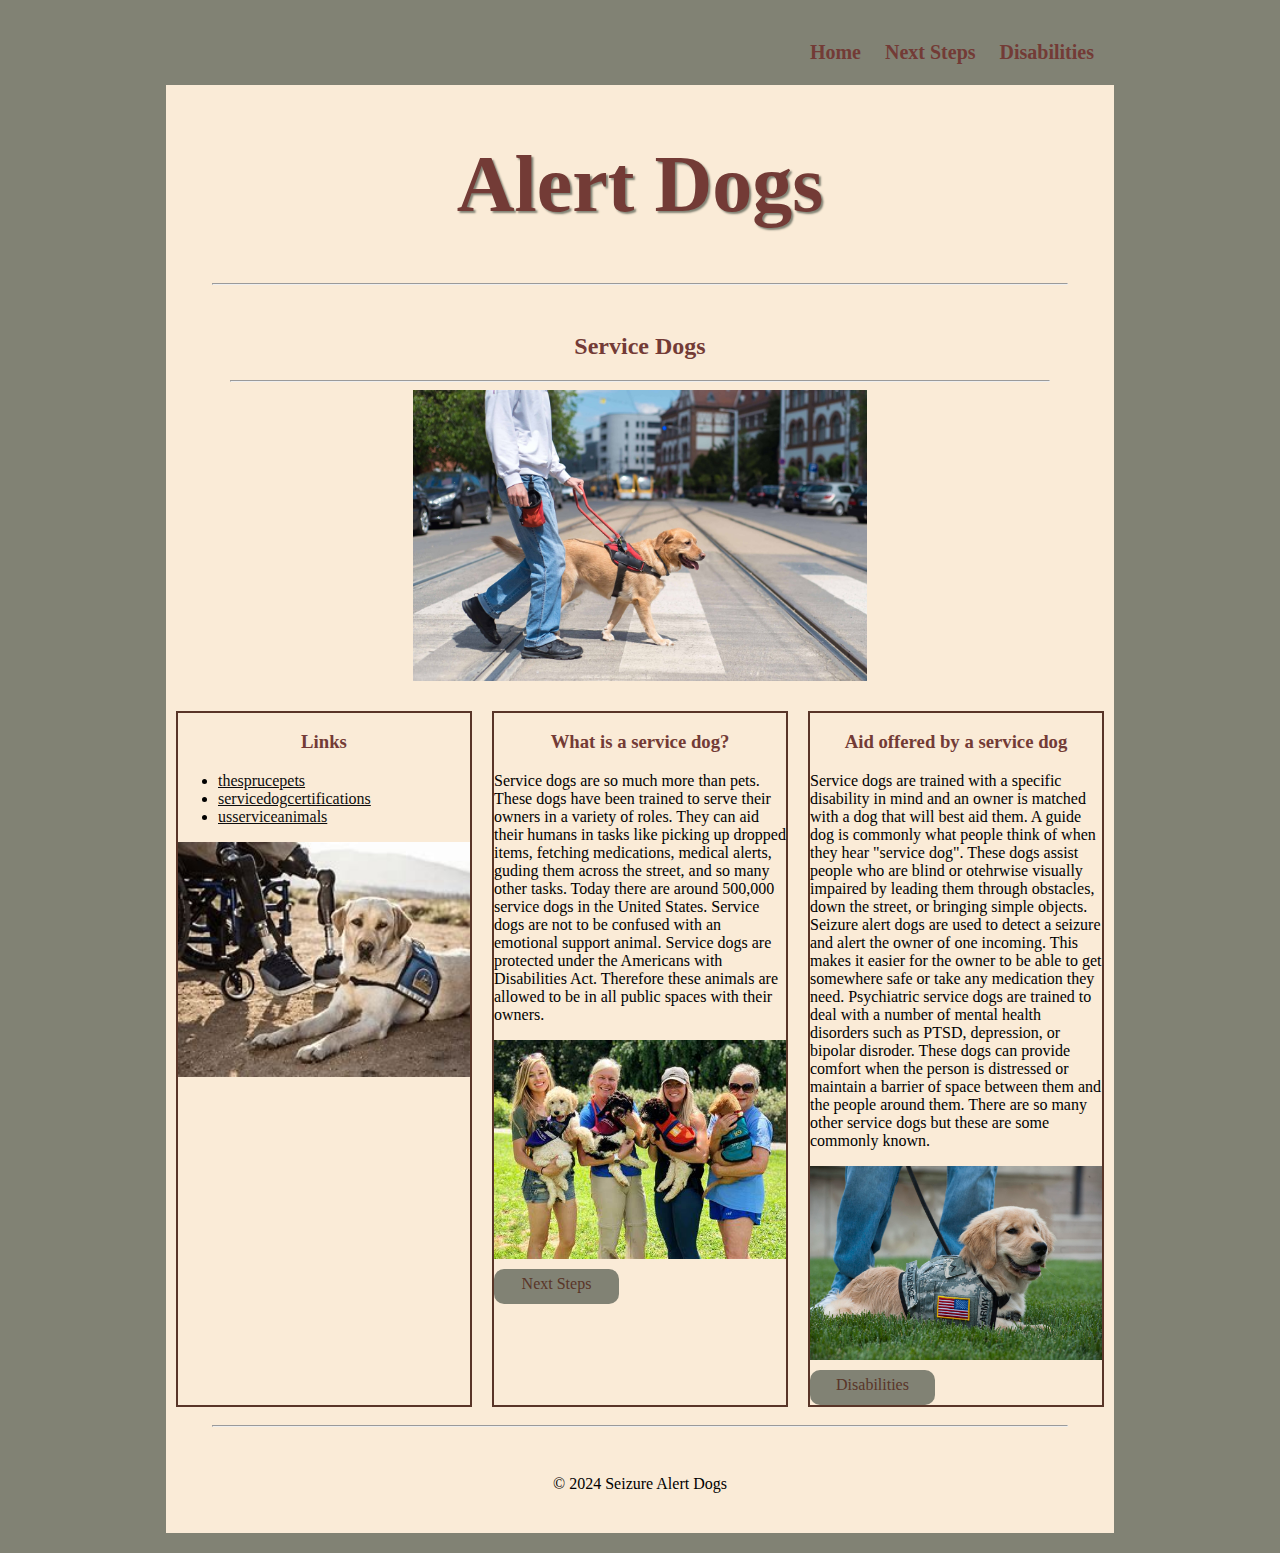
<file: adv_css/index.html>
<!DOCTYPE html>
<html lang="en">

<head>
    <meta charset="UTF-8">
    <meta name="viewport" content="width=device-width, initial-scale=1.0">
    <title>Alert Dogs</title>
    <link rel="stylesheet" href="css/styles.css">
</head>

<body>
    <div id="container">
    <nav>
        <ul>
            <li><a href="index.html">Home</a></li>
            <li><a href="about.html">Next Steps</a></li>
            <li><a href="xpacs.html">Disabilities</a></li>
        </ul>
     </nav>
        <header>
            <h1>Alert Dogs</h1>
        </header>
       <hr>
        <main>
            <h2>Service Dogs</h2>
            <hr>
         
            <img src="images/AdobeStock_151207203-scaled.jpeg" alt="adobe stoke">

        </main>
        <div id="lower">
        <div class="col">
            <h3>Links</h3>
          <ul>
                <li><a href="https://www.thesprucepets.com/types-of-service-dogs-4587180" target="_blank">thesprucepets</a></li>
                <li><a href="https://www.servicedogcertifications.org/what-is-a-seizure-alert-dog/" target="_blank">servicedogcertifications</a></li>
                <li><a href="https://usserviceanimals.org/blog/where-to-get-a-service-dog/" target="_blank">usserviceanimals</a></li>
            </ul>
            <img src="images/OIP.jpg" alt="servicedog">
        </div>
        <div class="col">
            
            <h3>What is a service dog?</h3>
            <p>Service dogs are so much more than pets. These dogs have been trained to serve their owners in a variety of roles. They can aid their humans in tasks like picking up dropped items, fetching medications, medical alerts, guding them across the street, and so many other tasks. Today there are around 500,000 service dogs in the United States. Service dogs are not to be confused with an emotional support animal. Service dogs are protected under the Americans with Disabilities Act. Therefore these animals are allowed to be in all public spaces with their owners. </p>
            <img src="images/page3.jpg" alt="servicedog">
            <a class="button" href="about.html">Next Steps</a>
        </div>
        <div class="col">
            <h3>Aid offered by a service dog</h3>
            <p>Service dogs are trained with a specific disability in mind and an owner is matched with a dog that will best aid them. A guide dog is commonly what people think of when they hear "service dog". These dogs assist people who are blind or otehrwise visually impaired by leading them through obstacles, down the street, or bringing simple objects. Seizure alert dogs are used to detect a seizure and alert the owner of one incoming. This makes it easier for the owner to be able to get somewhere safe or take any medication they need. Psychiatric service dogs are trained to deal with a number of mental health disorders such as PTSD, depression, or bipolar disroder. These dogs can provide comfort when the person is distressed or maintain a barrier of space between them and the people around them. There are so many other service dogs but these are some commonly known.</p>
            <img src="images/R.jpg" alt="training">
            <a class="button" href="xpacs.html">Disabilities</a>
        </div>
        </div>
        <hr>
        <footer> &copy; 2024 Seizure Alert Dogs</footer>
</body>

</html>
</file>
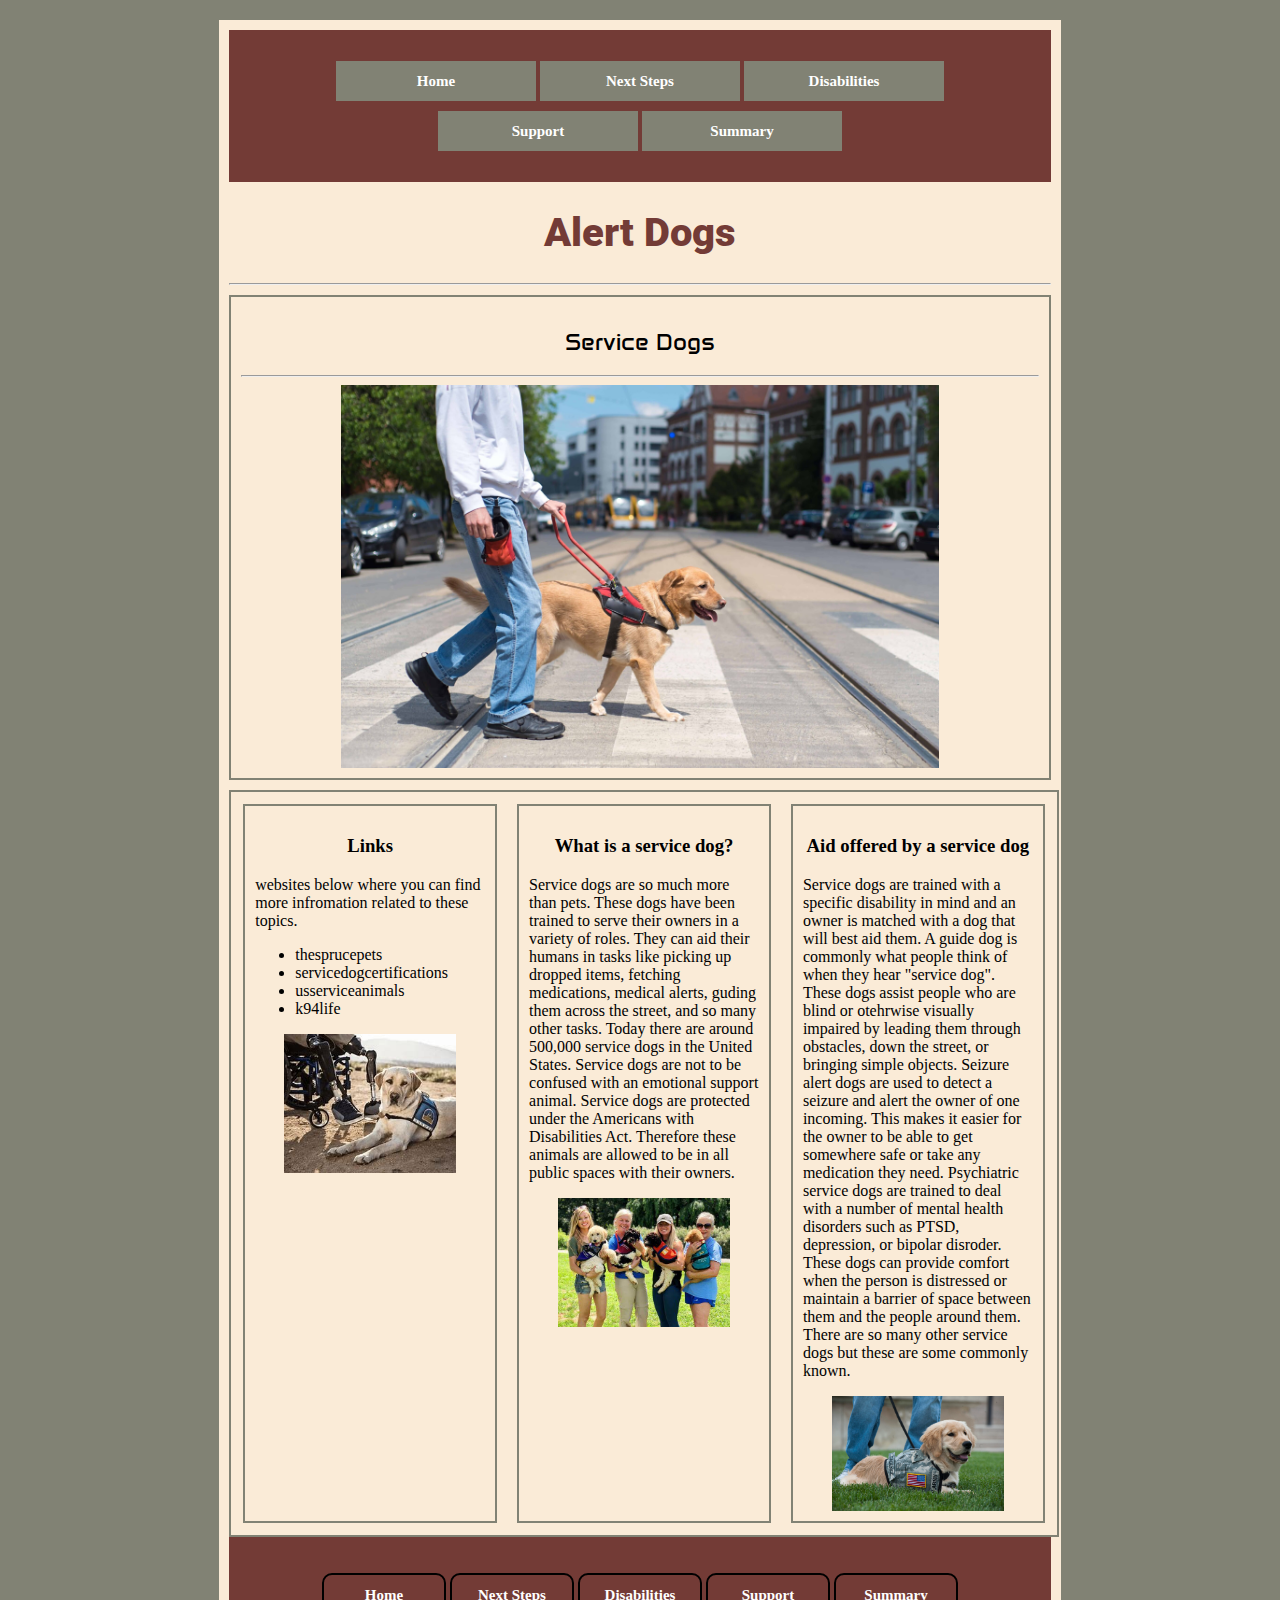
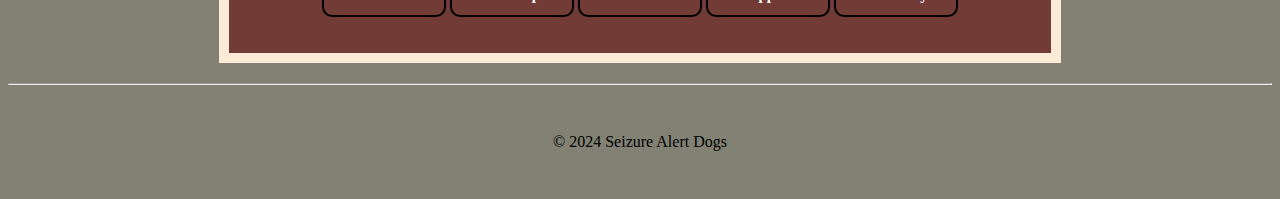
<file: Final/index.html>
<!DOCTYPE html>
<html lang="en">

<head>
    <meta charset="UTF-8">
    <meta name="viewport" content="width=device-width, initial-scale=1.0">
    <title>Alert Dogs</title>
    <link rel="preconnect" href="https://fonts.googleapis.com">
    <link rel="preconnect" href="https://fonts.gstatic.com" crossorigin>
    <link href="https://fonts.googleapis.com/css2?family=Anta&family=Roboto:ital,wght@0,100;0,300;0,400;0,500;0,700;0,900;1,100;1,300;1,400;1,500;1,700;1,900&display=swap" rel="stylesheet">
    <link rel="stylesheet" href="css/styles.css">
    <link rel="icon" type="image/png" sizes="32x32" href="images/final.png">
</head>

<body>
    <div id="container">
    <nav>
        <ul>
            <li><a href="index.html">Home</a></li>
            <li><a href="about.html">Next Steps</a></li>
            <li><a href="xpacs.html">Disabilities</a></li>
            <li><a href="sup.html">Support</a></li>
            <li><a href="sum.html">Summary</a></li>
        </ul>
     </nav>
        <header>
            <h1>Alert Dogs</h1>
        </header>
       <hr>
        <main>
            <h2>Service Dogs</h2>
            <hr>
         
            <img src="images/AdobeStock_151207203-scaled.jpeg" alt="adobe stoke">

        </main>
        <div id="lower">
        <div class="col">
            <h3>Links</h3>
            <p>websites below where you can find more infromation related to these topics.</p>
          <ul>
                <li><a href="https://www.thesprucepets.com/types-of-service-dogs-4587180" target="_blank">thesprucepets</a></li>
                <li><a href="https://www.servicedogcertifications.org/what-is-a-seizure-alert-dog/" target="_blank">servicedogcertifications</a></li>
                <li><a href="https://usserviceanimals.org/blog/where-to-get-a-service-dog/" target="_blank">usserviceanimals</a></li>
                <li><a href="https://k94life.org/about-our-dogs/" target="_blank">k94life</a></li>
            </ul>
            <img src="images/OIP.jpg" alt="servicedog">
        </div>
        <div class="col">
            
            <h3>What is a service dog?</h3>
            <p>Service dogs are so much more than pets. These dogs have been trained to serve their owners in a variety of roles. They can aid their humans in tasks like picking up dropped items, fetching medications, medical alerts, guding them across the street, and so many other tasks. Today there are around 500,000 service dogs in the United States. Service dogs are not to be confused with an emotional support animal. Service dogs are protected under the Americans with Disabilities Act. Therefore these animals are allowed to be in all public spaces with their owners. </p>
            <img src="images/page3.jpg" alt="servicedog">
            
        </div>
        <div class="col">
            <h3>Aid offered by a service dog</h3>
            <p>Service dogs are trained with a specific disability in mind and an owner is matched with a dog that will best aid them. A guide dog is commonly what people think of when they hear "service dog". These dogs assist people who are blind or otehrwise visually impaired by leading them through obstacles, down the street, or bringing simple objects. Seizure alert dogs are used to detect a seizure and alert the owner of one incoming. This makes it easier for the owner to be able to get somewhere safe or take any medication they need. Psychiatric service dogs are trained to deal with a number of mental health disorders such as PTSD, depression, or bipolar disroder. These dogs can provide comfort when the person is distressed or maintain a barrier of space between them and the people around them. There are so many other service dogs but these are some commonly known.</p>
            <img src="images/R.jpg" alt="training">
            
        </div>
        </div>
        <div>
            <nav>
                <ul>
                    <li><a class="button" href="about.html">Home</a></li>
                    <li><a class="button" href="about.html">Next Steps</a></li>
                    <li><a class="button" href="xpacs.html">Disabilities</a></li>
                    <li><a class="button" href="sup.html">Support</a></li>
                    <li><a class="button" href="sum.html">Summary</a></li>
                </ul>
            </nav>    
        </div>
        </div>
        <hr>
        <footer> &copy; 2024 Seizure Alert Dogs</footer>
</body>

</html>
</file>
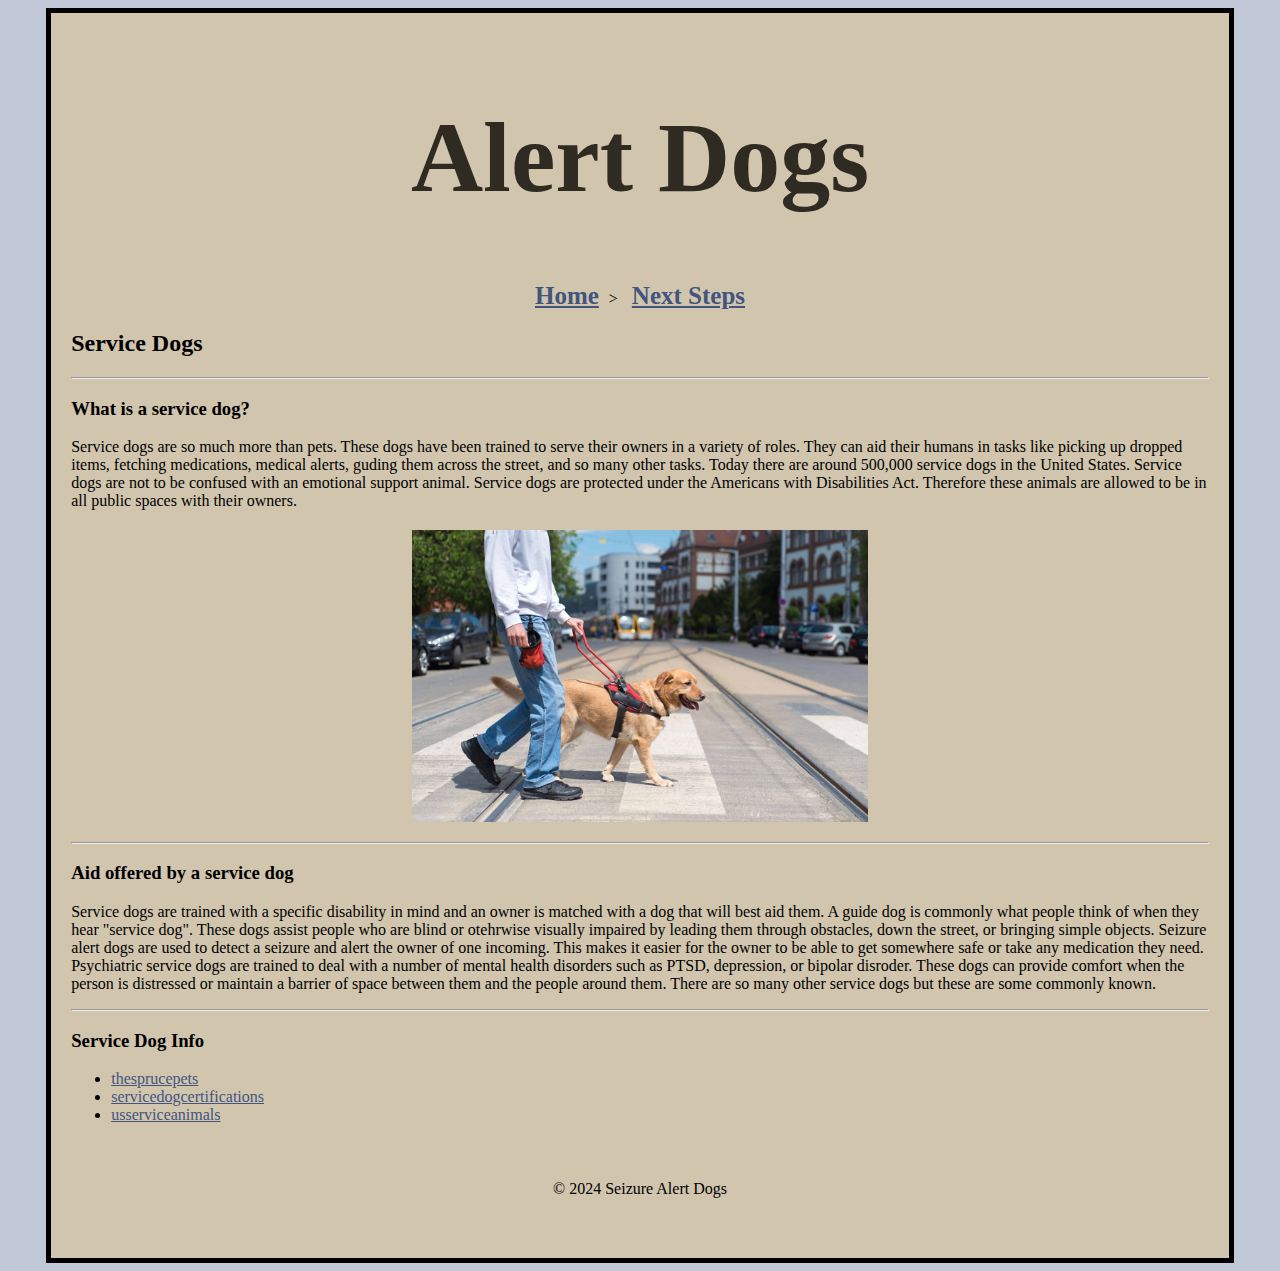
<file: html5_intro_css/index.html>
<!DOCTYPE html>
<html lang="en">

<head>
    <meta charset="UTF-8">
    <meta name="viewport" content="width=device-width, initial-scale=1.0">
    <title>Alert Dogs</title>
    <link rel="stylesheet" href="css/styles.css">
</head>

<body>
    


    <div id="container">
        <header>
            <h1>Alert Dogs</h1>
        </header>
        <nav>
            <a href="index.html">Home</a>>
            <a href="about.html">Next Steps</a>
        </nav>
        <main>
            <h2>Service Dogs</h2>
            <hr>
            <h3>What is a service dog?</h3>
            <p>Service dogs are so much more than pets. These dogs have been trained to serve their owners in a variety of roles. They can aid their humans in tasks like picking up dropped items, fetching medications, medical alerts, guding them across the street, and so many other tasks. Today there are around 500,000 service dogs in the United States. Service dogs are not to be confused with an emotional support animal. Service dogs are protected under the Americans with Disabilities Act. Therefore these animals are allowed to be in all public spaces with their owners. </p>
            <img src="images/AdobeStock_151207203-scaled.jpeg" alt="adobe stoke">
            <hr>
            <h3>Aid offered by a service dog</h3>
            <p>Service dogs are trained with a specific disability in mind and an owner is matched with a dog that will best aid them. A guide dog is commonly what people think of when they hear "service dog". These dogs assist people who are blind or otehrwise visually impaired by leading them through obstacles, down the street, or bringing simple objects. Seizure alert dogs are used to detect a seizure and alert the owner of one incoming. This makes it easier for the owner to be able to get somewhere safe or take any medication they need. Psychiatric service dogs are trained to deal with a number of mental health disorders such as PTSD, depression, or bipolar disroder. These dogs can provide comfort when the person is distressed or maintain a barrier of space between them and the people around them. There are so many other service dogs but these are some commonly known.</p>
            <hr>
            <h3>Service Dog Info</h3>
            <ul>
                <li><a href="https://www.thesprucepets.com/types-of-service-dogs-4587180" target="_blank">thesprucepets</a></li>
                <li><a href="https://www.servicedogcertifications.org/what-is-a-seizure-alert-dog/" target="_blank">servicedogcertifications</a></li>
                <li><a href="https://usserviceanimals.org/blog/where-to-get-a-service-dog/" target="_blank">usserviceanimals</a></li>
            </ul>

        </main>
        <footer> &copy; 2024 Seizure Alert Dogs</footer>
</div>
</body>
</html>
</file>
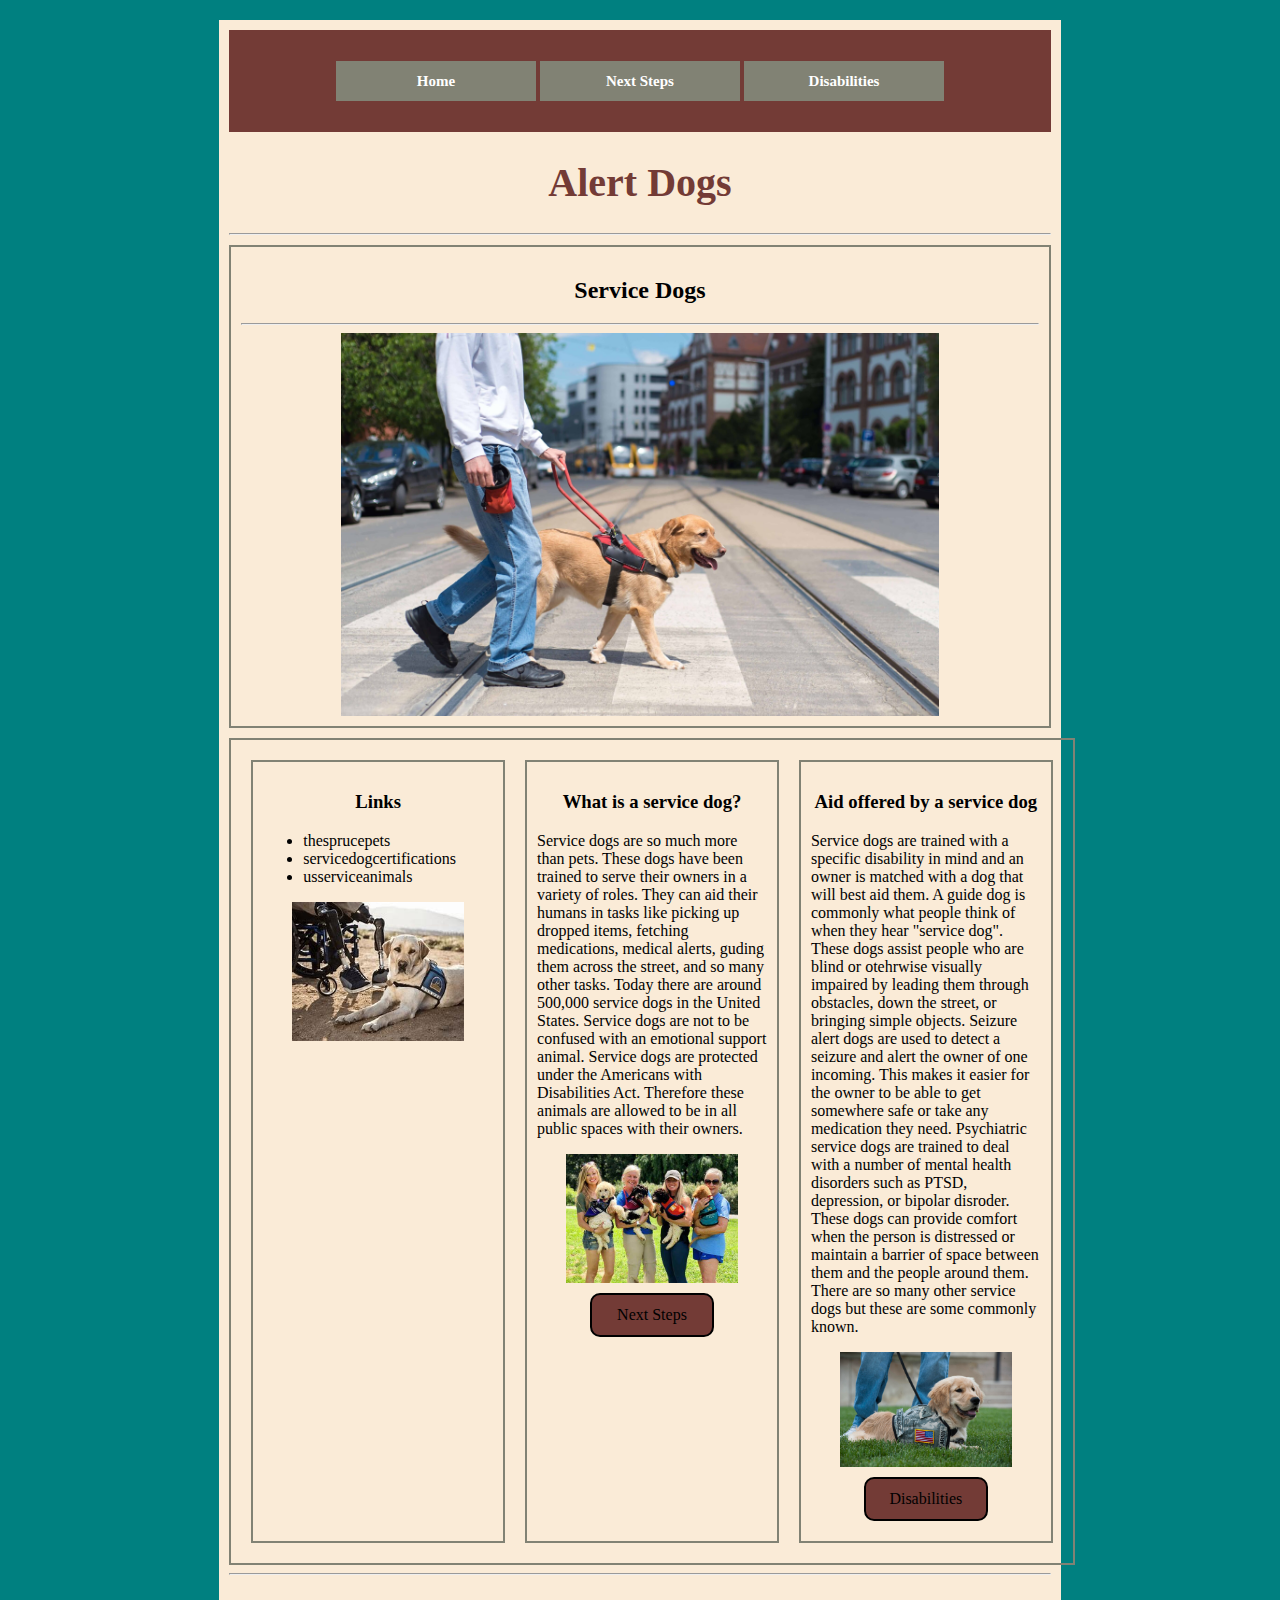
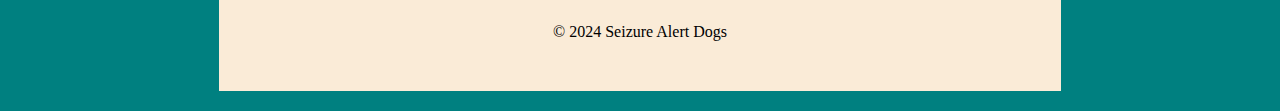
<file: reponsive/index.html>
<!DOCTYPE html>
<html lang="en">

<head>
    <meta charset="UTF-8">
    <meta name="viewport" content="width=device-width, initial-scale=1.0">
    <title>Alert Dogs</title>
    <link rel="stylesheet" href="css/styles.css">
</head>

<body>
    <div id="container">
    <nav>
        <ul>
            <li><a href="index.html">Home</a></li>
            <li><a href="about.html">Next Steps</a></li>
            <li><a href="xpacs.html">Disabilities</a></li>
        </ul>
     </nav>
        <header>
            <h1>Alert Dogs</h1>
        </header>
       <hr>
        <main>
            <h2>Service Dogs</h2>
            <hr>
         
            <img src="images/AdobeStock_151207203-scaled.jpeg" alt="adobe stoke">

        </main>
        <div id="lower">
        <div class="col">
            <h3>Links</h3>
          <ul>
                <li><a href="https://www.thesprucepets.com/types-of-service-dogs-4587180" target="_blank">thesprucepets</a></li>
                <li><a href="https://www.servicedogcertifications.org/what-is-a-seizure-alert-dog/" target="_blank">servicedogcertifications</a></li>
                <li><a href="https://usserviceanimals.org/blog/where-to-get-a-service-dog/" target="_blank">usserviceanimals</a></li>
            </ul>
            <img src="images/OIP.jpg" alt="servicedog">
        </div>
        <div class="col">
            
            <h3>What is a service dog?</h3>
            <p>Service dogs are so much more than pets. These dogs have been trained to serve their owners in a variety of roles. They can aid their humans in tasks like picking up dropped items, fetching medications, medical alerts, guding them across the street, and so many other tasks. Today there are around 500,000 service dogs in the United States. Service dogs are not to be confused with an emotional support animal. Service dogs are protected under the Americans with Disabilities Act. Therefore these animals are allowed to be in all public spaces with their owners. </p>
            <img src="images/page3.jpg" alt="servicedog">
            <a class="button" href="about.html">Next Steps</a>
        </div>
        <div class="col">
            <h3>Aid offered by a service dog</h3>
            <p>Service dogs are trained with a specific disability in mind and an owner is matched with a dog that will best aid them. A guide dog is commonly what people think of when they hear "service dog". These dogs assist people who are blind or otehrwise visually impaired by leading them through obstacles, down the street, or bringing simple objects. Seizure alert dogs are used to detect a seizure and alert the owner of one incoming. This makes it easier for the owner to be able to get somewhere safe or take any medication they need. Psychiatric service dogs are trained to deal with a number of mental health disorders such as PTSD, depression, or bipolar disroder. These dogs can provide comfort when the person is distressed or maintain a barrier of space between them and the people around them. There are so many other service dogs but these are some commonly known.</p>
            <img src="images/R.jpg" alt="training">
            <a class="button" href="xpacs.html">Disabilities</a>
        </div>
        </div>
        <hr>
        <footer> &copy; 2024 Seizure Alert Dogs</footer>
</div>
</body>
</html>
</file>
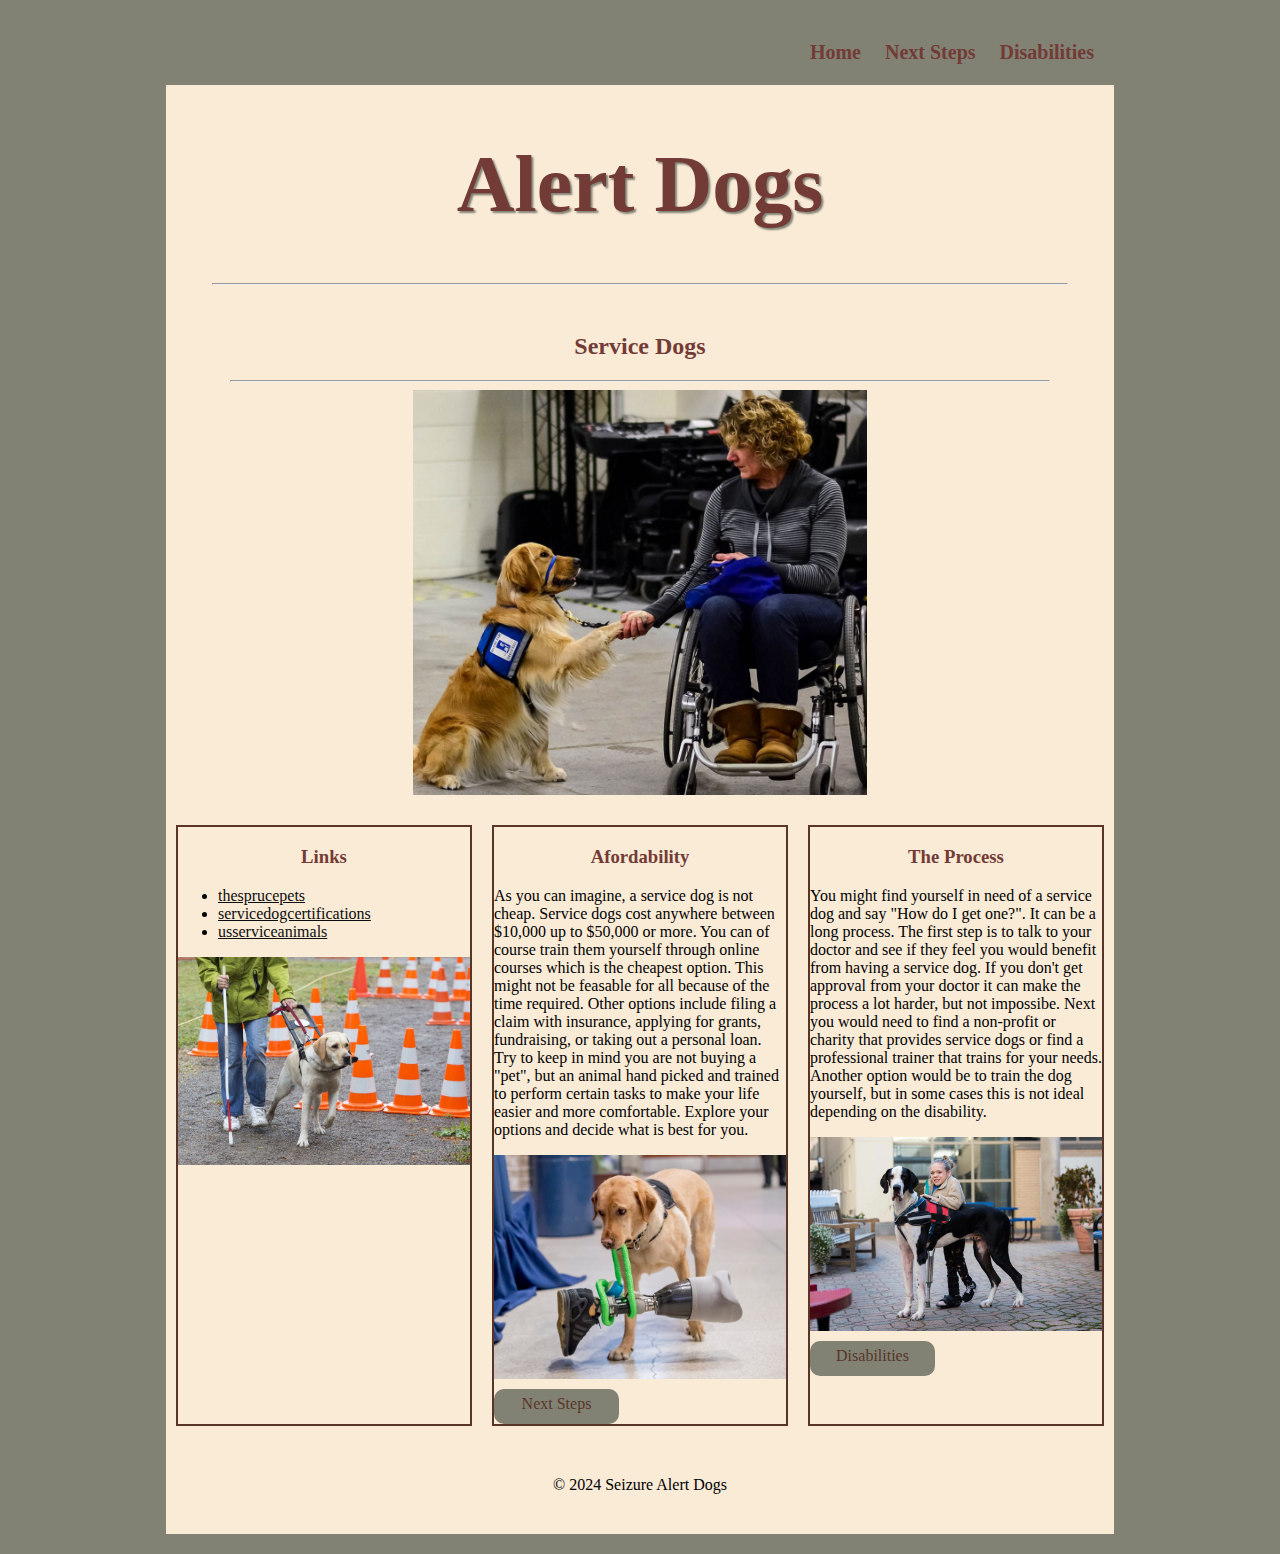
<file: adv_css/about.html>
<!DOCTYPE html>
<html lang="en">

<head>
    <meta charset="UTF-8">
    <meta name="viewport" content="width=device-width, initial-scale=1.0">
    <title>Alert Dogs</title>
    <link rel="stylesheet" href="css/styles.css">
</head>

<body>
    

<div id="container">
    <nav>
        <ul>
            <li> <a href="index.html">Home</a></li>
            <li><a href="about.html">Next Steps</a></li>
            <li><a href="xpacs.html">Disabilities</a></li>
        </ul>
        
    </nav>
    <header>
            <h1>Alert Dogs</h1>
        </header>
       
          <hr>  
        <main>
            <h2>Service Dogs</h2>
            <hr>
        
            <img src="images/Service-Dogs_Web-e1482068402805-1024x914.jpg" alt="dogs">

        </main>
        <div id="lower">
            <div class="col">
                <h3>Links</h3>
                <ul>
                    <li><a href="https://www.thesprucepets.com/types-of-service-dogs-4587180" target="_blank">thesprucepets</a></li>
                    <li><a href="https://www.servicedogcertifications.org/what-is-a-seizure-alert-dog/" target="_blank">servicedogcertifications</a></li>
                    <li><a href="https://usserviceanimals.org/blog/where-to-get-a-service-dog/" target="_blank">usserviceanimals</a></li>
                </ul>
                <img src="images/service-dog-training.jpg" alt="servicedog">
            </div>
            <div class="col">
                <h3>Afordability </h3>
                <p>As you can imagine, a service dog is not cheap. Service dogs cost anywhere between $10,000 up to $50,000 or more. You can of course train them yourself through online courses which is the cheapest option. This might not be feasable for all because of the time required. Other options include filing a claim with insurance, applying for grants, fundraising, or taking out a personal loan. Try to keep in mind you are not buying a "pet", but an animal hand picked and trained to perform certain tasks to make your life easier and more comfortable. Explore your options and decide what is best for you. </p>
                <img src="images/P153-071_(2)_(1).jpg" alt="servicedog">
                <a class="button" href="about.html">Next Steps</a>
            </div>
            <div class="col">
                <h3>The Process</h3>
                <p>You might find yourself in need of a service dog and say "How do I get one?". It can be a long process. The first step is to talk to your doctor and see if they feel you would benefit from having a service dog. If you don't get approval from your doctor it can make the process a lot harder, but not impossibe. Next you would need to find a non-profit or charity that provides service dogs or find a professional trainer that trains for your needs. Another option would be to train the dog yourself, but in some cases this is not ideal depending on the disability.</p>
                <img src="images/dog.jpg" alt="training">
                <a class="button" href="xpacs.html">Disabilities</a>
            </div>
            </div>
        <footer> &copy; 2024 Seizure Alert Dogs</footer>
</div>
</body>
</html>
</file>
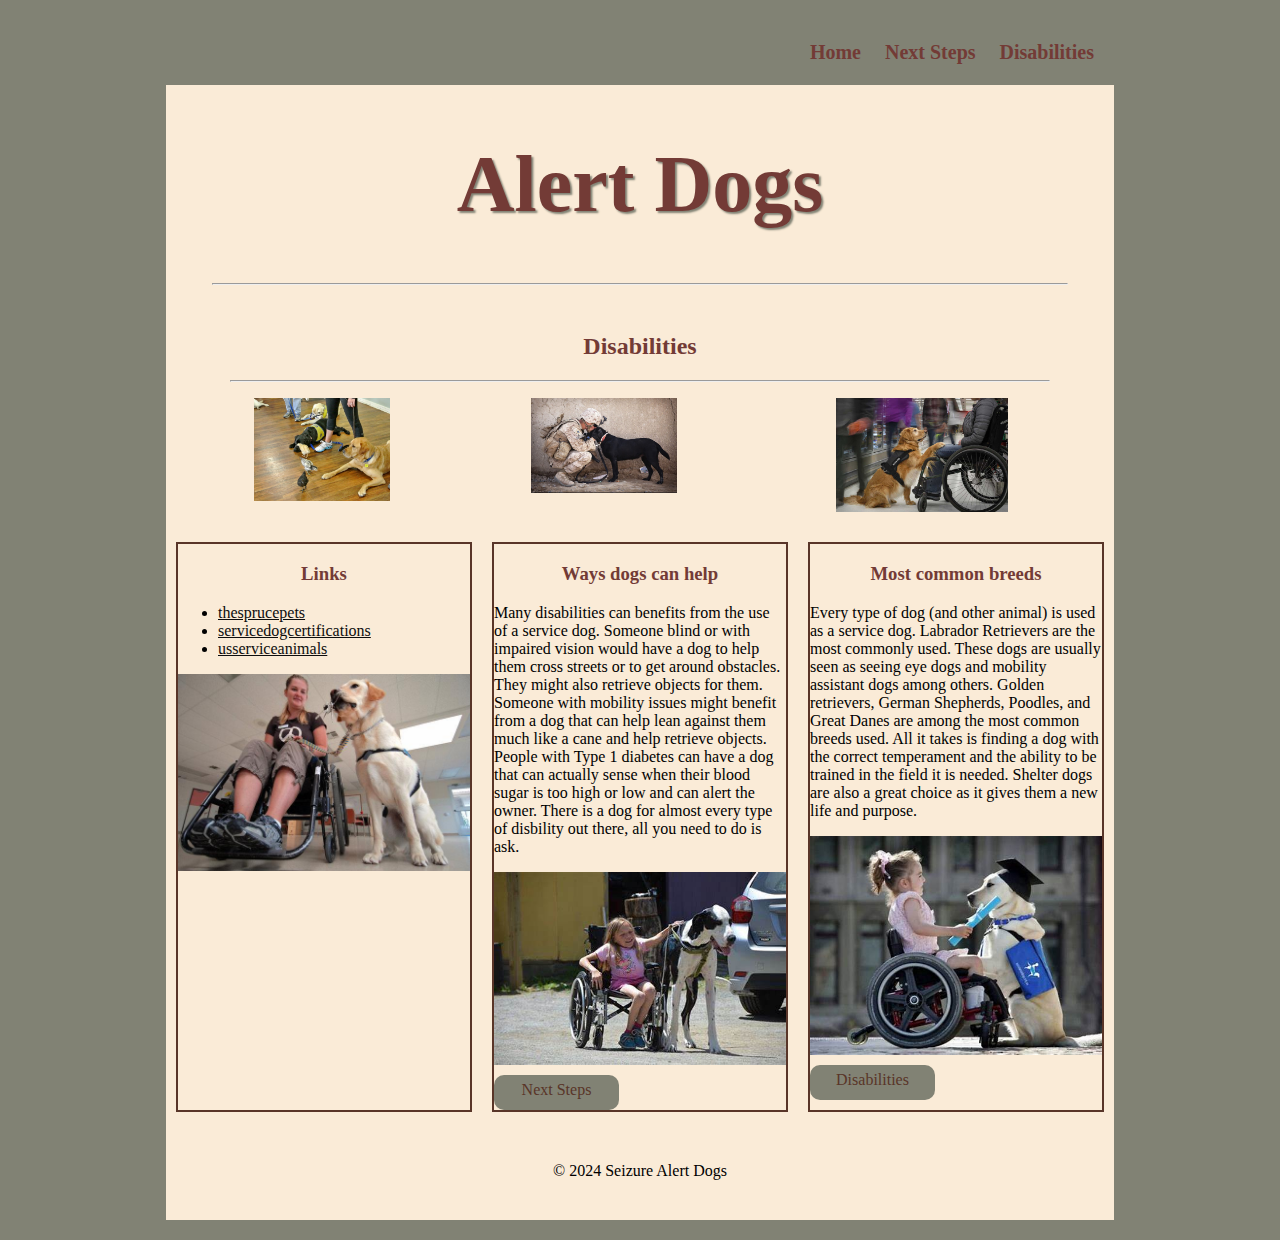
<file: adv_css/xpacs.html>
<!DOCTYPE html>
<html lang="en">

<head>
    <meta charset="UTF-8">
    <meta name="viewport" content="width=device-width, initial-scale=1.0">
    <title>Alert Dogs</title>
    <link rel="stylesheet" href="css/styles.css">
</head>

<body>
    

<div id="container">
    <nav>
        <ul>
            <li> <a href="index.html">Home</a></li>
            <li><a href="about.html">Next Steps</a></li>
            <li><a href="xpacs.html">Disabilities</a></li>
        </ul>
        
    </nav>
    
    <header>
            <h1>Alert Dogs</h1>    
        </header>
       <hr>
        <main>
            <h2>Disabilities</h2>
            <hr>
            <p></p>
            <div id="xpacs">
                <div class="xpaxscover">
                    <img src="images/CCI-Pupy-Raiser-Class-April-4-2014-Chickens-Very-Close.jpg" alt="support">
                </div>
                <div class="xpaxscover">
                    <img src="images/soldier-870399_1920-1024x666.jpg" alt="support">
                </div>
                <div class="xpaxscover">
                    <img src="images/provided_Constant_in_the_chaos_21200.jpg" alt="support">
                </div>
            </div>
            
        </main>
        <div id="lower">
            <div class="col">
                <h3>Links</h3>
                <ul>
                    <li><a href="https://www.thesprucepets.com/types-of-service-dogs-4587180" target="_blank">thesprucepets</a></li>
                    <li><a href="https://www.servicedogcertifications.org/what-is-a-seizure-alert-dog/" target="_blank">servicedogcertifications</a></li>
                    <li><a href="https://usserviceanimals.org/blog/where-to-get-a-service-dog/" target="_blank">usserviceanimals</a></li>
                </ul>
                <img src="images/dog_5.jpg" alt="servicedog">
            </div>
            <div class="col">
                <h3>Ways dogs can help</h3>
               <p>Many disabilities can benefits from the use of a service dog. Someone blind or with impaired vision would have a dog to help them cross streets or to get around obstacles. They might also retrieve objects for them. Someone with mobility issues might benefit from a dog that can help lean against them much like a cane and help retrieve objects. People with Type 1 diabetes can have a dog that can actually sense when their blood sugar is too high or low and can alert the owner. There is a dog for almost every type of disbility out there, all you need to do is ask.</p>
                <img src="images/dog_3.jpg" alt="servicedog">
                <a class="button" href="about.html">Next Steps</a>
            </div>
            <div class="col">
                <h3>Most common breeds</h3>
                <p>Every type of dog (and other animal) is used as a service dog. Labrador Retrievers are the most commonly used. These dogs are usually seen as seeing eye dogs and mobility assistant dogs among others. Golden retrievers, German Shepherds, Poodles, and Great Danes are among the most common breeds used. All it takes is finding a dog with the correct temperament and the ability to be trained in the field it is needed. Shelter dogs are also a great choice as it gives them a new life and purpose. </p>
                <img src="images/dog_4.jpg" alt="training">
                <a class="button" href="xpacs.html">Disabilities</a>
            </div>
            </div>
        <footer> &copy; 2024 Seizure Alert Dogs</footer>
</div>
</body>
</html>
</file>
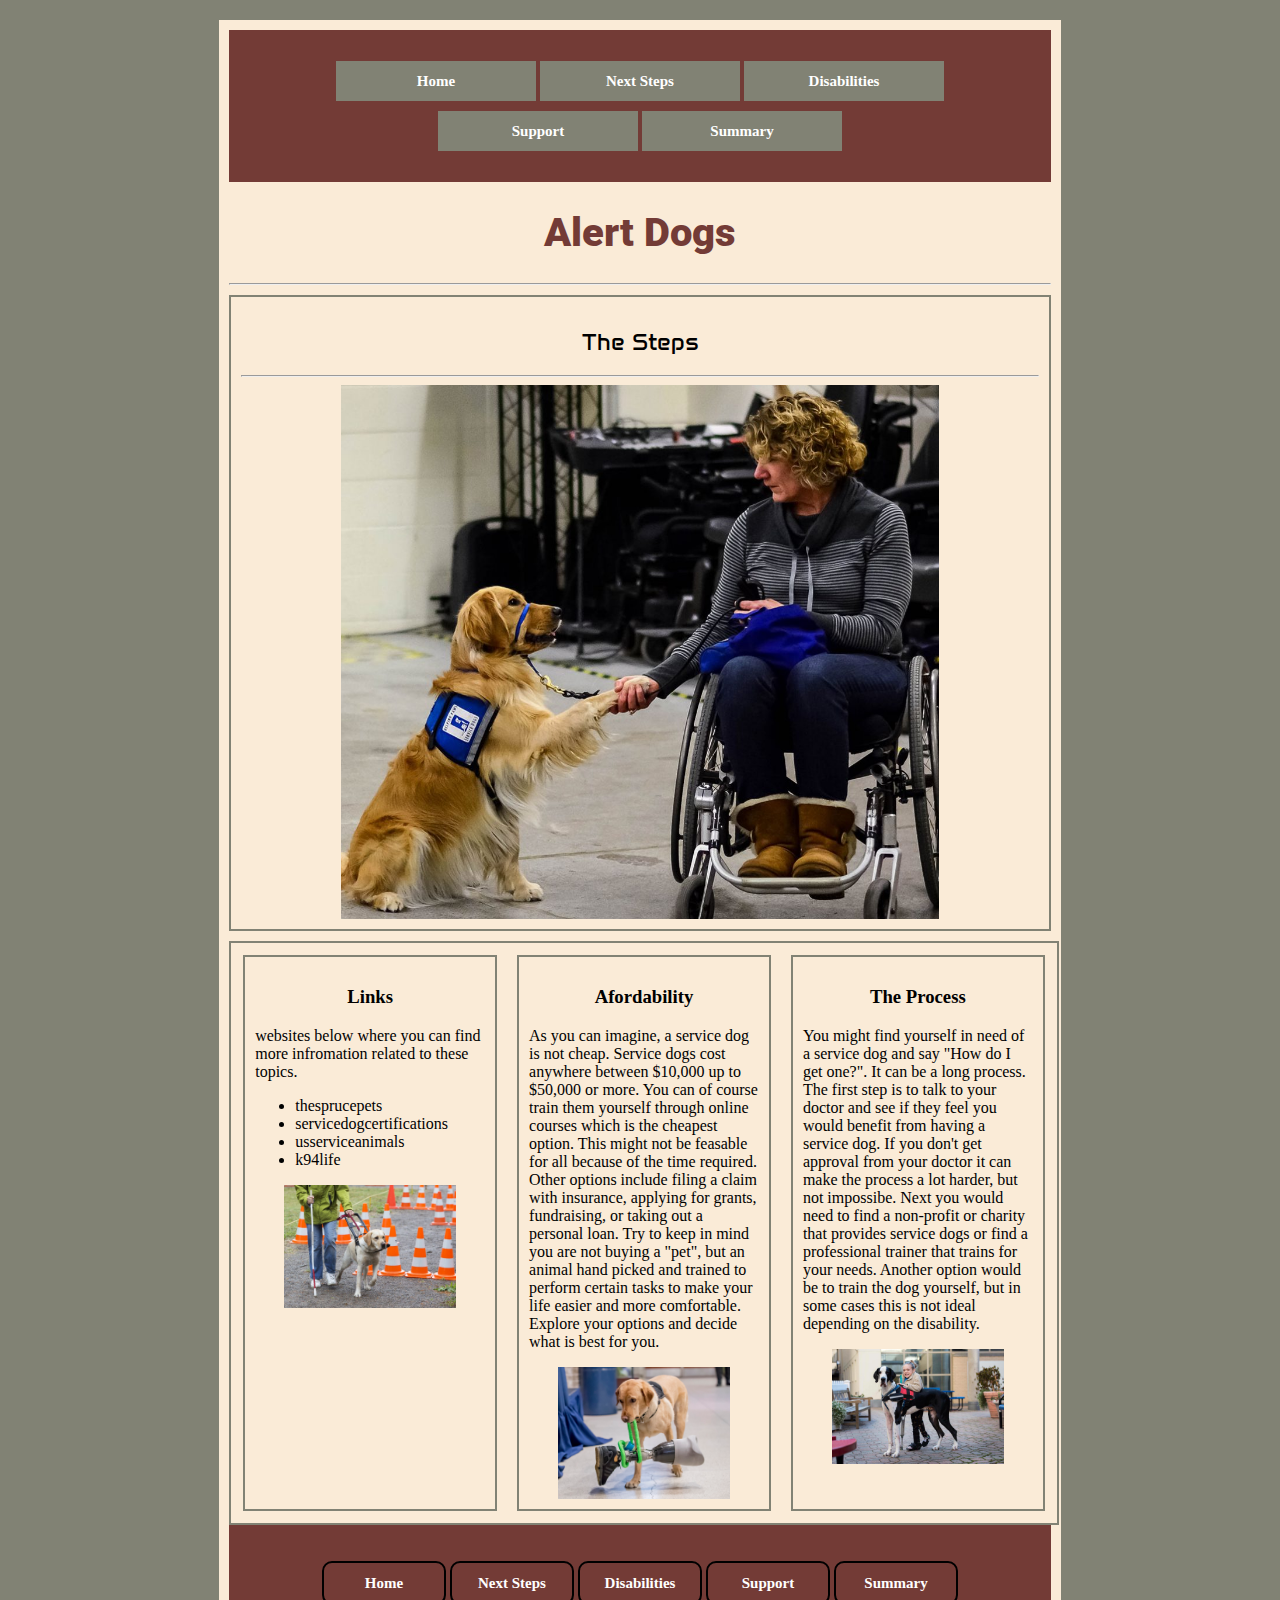
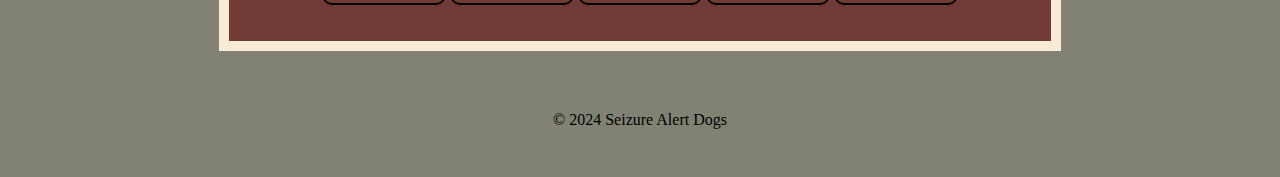
<file: Final/about.html>
<!DOCTYPE html>
<html lang="en">

<head>
    <meta charset="UTF-8">
    <meta name="viewport" content="width=device-width, initial-scale=1.0">
    <title>Alert Dogs</title>
    <link rel="preconnect" href="https://fonts.googleapis.com">
<link rel="preconnect" href="https://fonts.gstatic.com" crossorigin>
<link href="https://fonts.googleapis.com/css2?family=Anta&family=Roboto:ital,wght@0,100;0,300;0,400;0,500;0,700;0,900;1,100;1,300;1,400;1,500;1,700;1,900&display=swap" rel="stylesheet">
    <link rel="stylesheet" href="css/styles.css">
    <link rel="icon" type="image/png" sizes="32x32" href="images/final.png">
</head>

<body>
    

<div id="container">
    <nav>
        <ul>
            <li> <a href="index.html">Home</a></li>
            <li><a href="about.html">Next Steps</a></li>
            <li><a href="xpacs.html">Disabilities</a></li>
            <li><a href="sup.html">Support</a></li>
            <li><a href="sum.html">Summary</a></li>
        </ul>
        
    </nav>
    <header>
            <h1>Alert Dogs</h1>
        </header>
       
          <hr>  
        <main>
            <h2>The Steps</h2>
            <hr>
        
            <img src="images/Service-Dogs_Web-e1482068402805-1024x914.jpg" alt="dogs">

        </main>
        <div id="lower">
            <div class="col">
                <h3>Links</h3>
                <p>websites below where you can find more infromation related to these topics.</p>
                <ul>
                    <li><a href="https://www.thesprucepets.com/types-of-service-dogs-4587180" target="_blank">thesprucepets</a></li>
                    <li><a href="https://www.servicedogcertifications.org/what-is-a-seizure-alert-dog/" target="_blank">servicedogcertifications</a></li>
                    <li><a href="https://usserviceanimals.org/blog/where-to-get-a-service-dog/" target="_blank">usserviceanimals</a></li>
                    <li><a href="https://k94life.org/about-our-dogs/" target="_blank">k94life</a></li>
                </ul>
                <img src="images/service-dog-training.jpg" alt="servicedog">
               
            </div>
            <div class="col">
                <h3>Afordability </h3>
                <p>As you can imagine, a service dog is not cheap. Service dogs cost anywhere between $10,000 up to $50,000 or more. You can of course train them yourself through online courses which is the cheapest option. This might not be feasable for all because of the time required. Other options include filing a claim with insurance, applying for grants, fundraising, or taking out a personal loan. Try to keep in mind you are not buying a "pet", but an animal hand picked and trained to perform certain tasks to make your life easier and more comfortable. Explore your options and decide what is best for you. </p>
                <img src="images/P153-071_(2)_(1).jpg" alt="servicedog">
            </div>
            <div class="col">
                <h3>The Process</h3>
                <p>You might find yourself in need of a service dog and say "How do I get one?". It can be a long process. The first step is to talk to your doctor and see if they feel you would benefit from having a service dog. If you don't get approval from your doctor it can make the process a lot harder, but not impossibe. Next you would need to find a non-profit or charity that provides service dogs or find a professional trainer that trains for your needs. Another option would be to train the dog yourself, but in some cases this is not ideal depending on the disability.</p>
                <img src="images/dog.jpg" alt="training">
            </div>
            </div>
            <div>
                <nav>
                    <ul>
                        <li><a class="button" href="about.html">Home</a></li>
                        <li><a class="button" href="about.html">Next Steps</a></li>
                        <li><a class="button" href="xpacs.html">Disabilities</a></li>
                        <li><a class="button" href="sup.html">Support</a></li>
                        <li><a class="button" href="sum.html">Summary</a></li>
                    </ul>
                </nav>    
            </div>
            </div>
        <footer> &copy; 2024 Seizure Alert Dogs</footer>
</body>

</html>
</file>
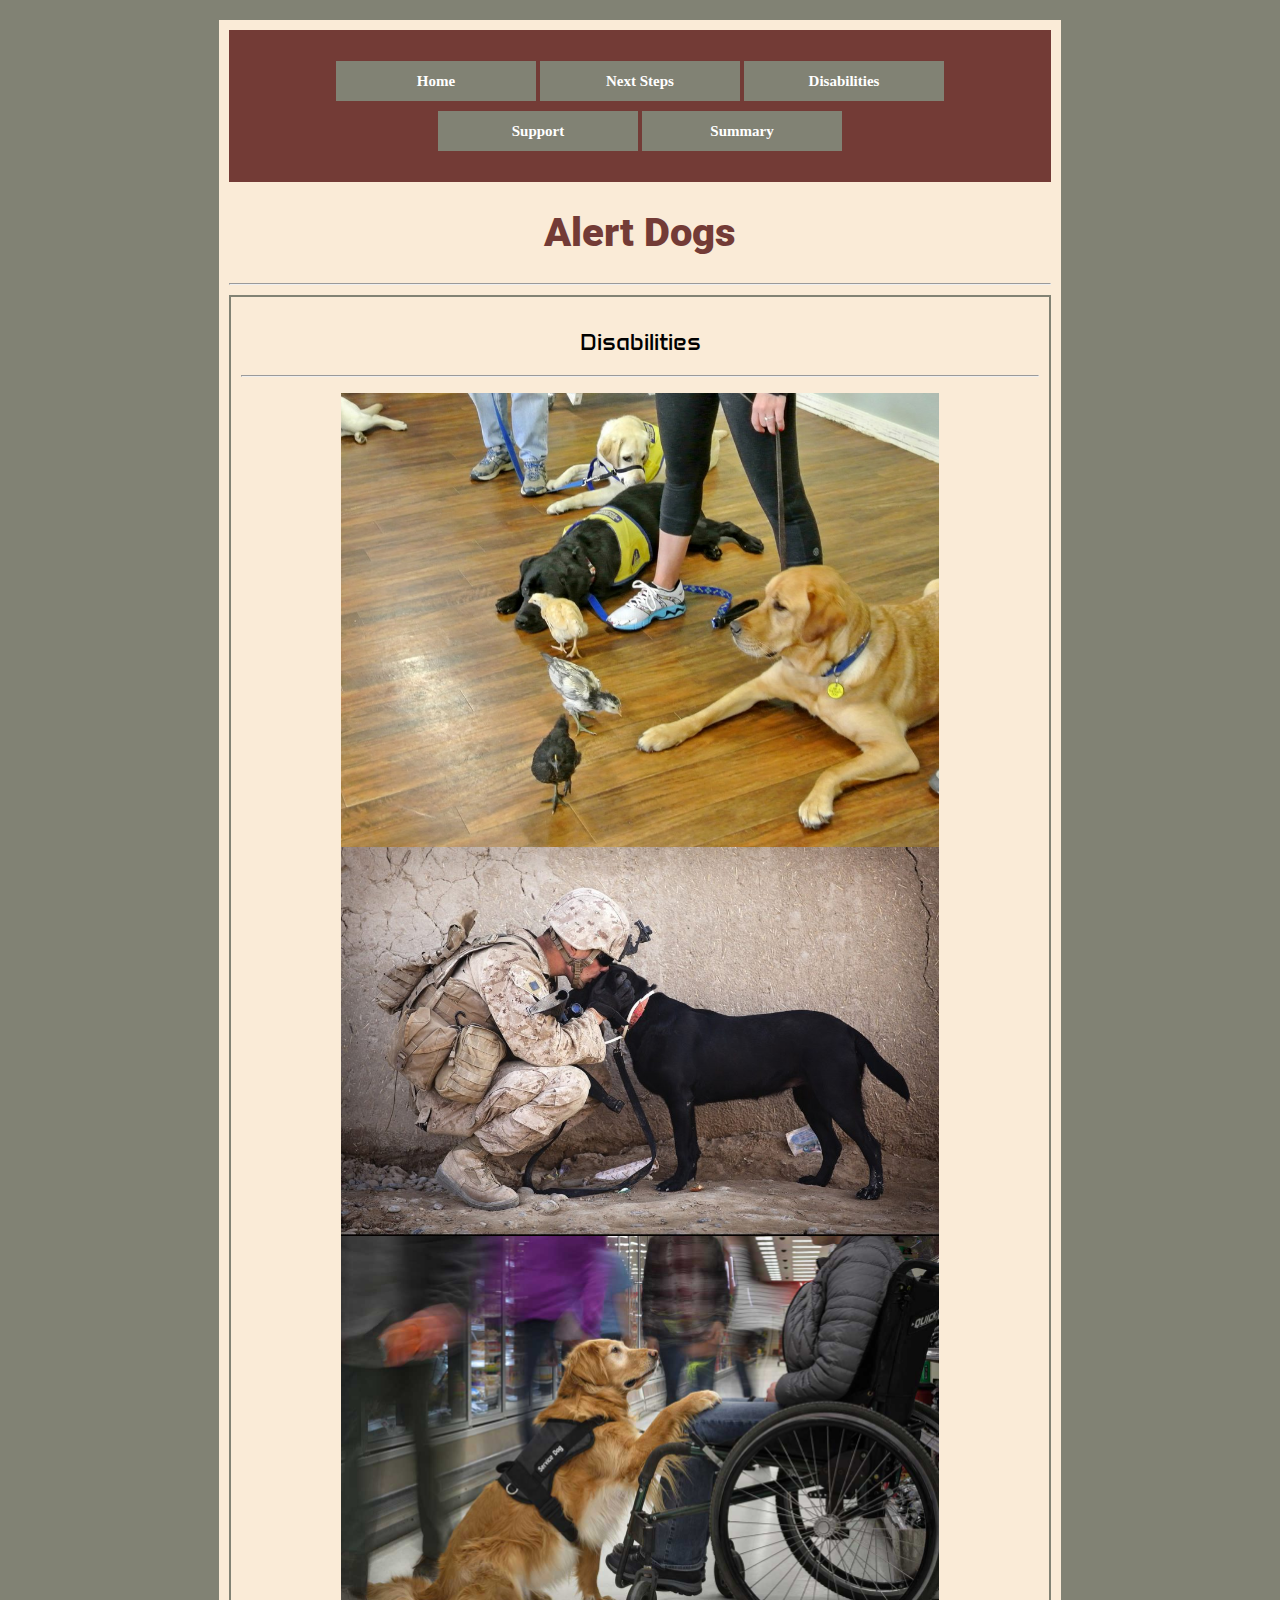
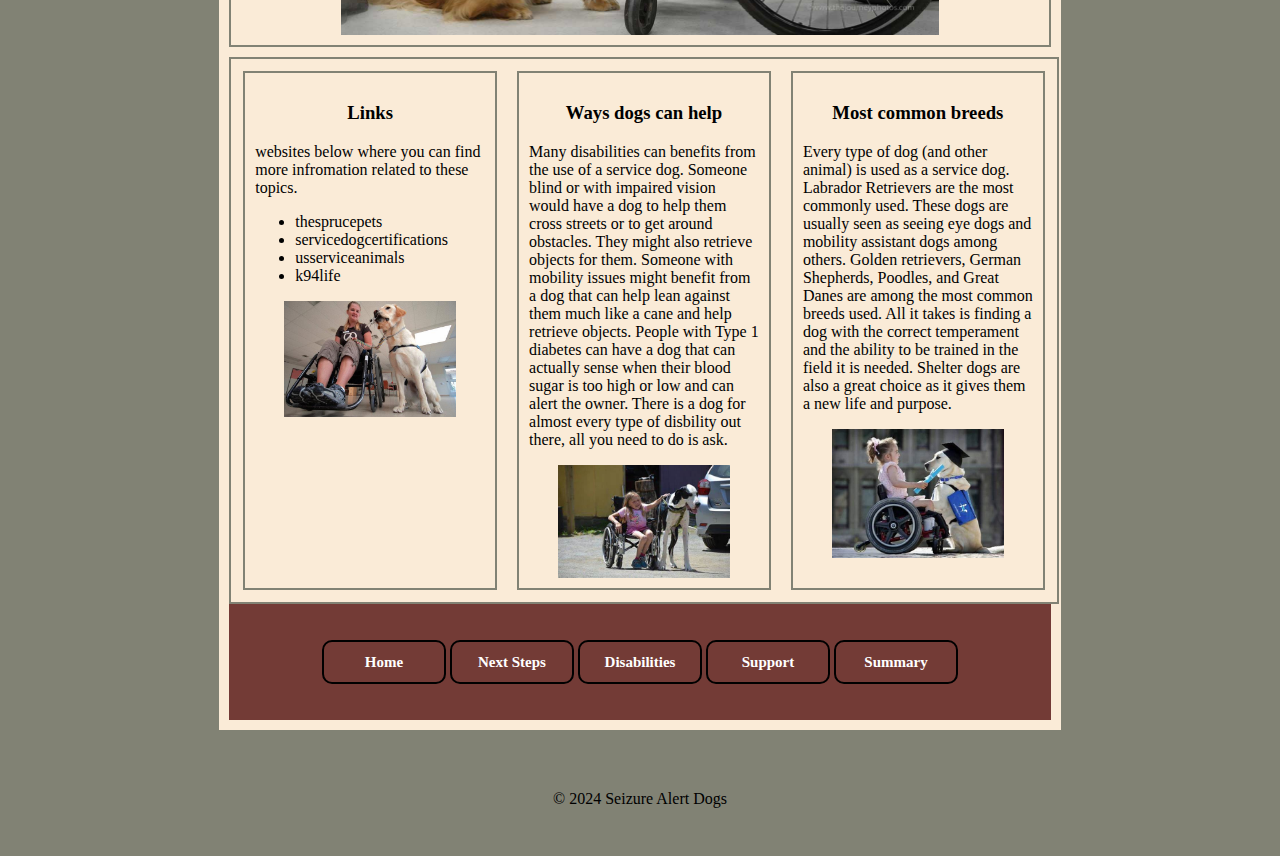
<file: Final/xpacs.html>
<!DOCTYPE html>
<html lang="en">

<head>
    <meta charset="UTF-8">
    <meta name="viewport" content="width=device-width, initial-scale=1.0">
    <title>Alert Dogs</title>
    <link rel="preconnect" href="https://fonts.googleapis.com">
    <link rel="preconnect" href="https://fonts.gstatic.com" crossorigin>
    <link href="https://fonts.googleapis.com/css2?family=Anta&family=Roboto:ital,wght@0,100;0,300;0,400;0,500;0,700;0,900;1,100;1,300;1,400;1,500;1,700;1,900&display=swap" rel="stylesheet">
    <link rel="stylesheet" href="css/styles.css">
    <link rel="icon" type="image/png" sizes="32x32" href="images/final.png">
</head>

<body>
    

<div id="container">
    <nav>
        <ul>
            <li> <a href="index.html">Home</a></li>
            <li><a href="about.html">Next Steps</a></li>
            <li><a href="xpacs.html">Disabilities</a></li>
            <li><a href="sup.html">Support</a></li>
            <li><a href="sum.html">Summary</a></li>
        </ul>
        
    </nav>
    
    <header>
            <h1>Alert Dogs</h1>    
        </header>
       <hr>
        <main>
            <h2>Disabilities</h2>
            <hr>
            <p></p>
            <div id="xpacs">
                <div class="xpaxscover">
                    <img src="images/CCI-Pupy-Raiser-Class-April-4-2014-Chickens-Very-Close.jpg" alt="support">
                </div>
                <div class="xpaxscover">
                    <img src="images/soldier-870399_1920-1024x666.jpg" alt="support">
                </div>
                <div class="xpaxscover">
                    <img src="images/provided_Constant_in_the_chaos_21200.jpg" alt="support">
                </div>
            </div>
            
        </main>
        <div id="lower">
            <div class="col">
                <h3>Links</h3>
                <p>websites below where you can find more infromation related to these topics.</p>
                <ul>
                    <li><a href="https://www.thesprucepets.com/types-of-service-dogs-4587180" target="_blank">thesprucepets</a></li>
                    <li><a href="https://www.servicedogcertifications.org/what-is-a-seizure-alert-dog/" target="_blank">servicedogcertifications</a></li>
                    <li><a href="https://usserviceanimals.org/blog/where-to-get-a-service-dog/" target="_blank">usserviceanimals</a></li>
                    <li><a href="https://k94life.org/about-our-dogs/" target="_blank">k94life</a></li>
                    
                </ul>
                <img src="images/dog_5.jpg" alt="servicedog">
            </div>
            <div class="col">
                <h3>Ways dogs can help</h3>
               <p>Many disabilities can benefits from the use of a service dog. Someone blind or with impaired vision would have a dog to help them cross streets or to get around obstacles. They might also retrieve objects for them. Someone with mobility issues might benefit from a dog that can help lean against them much like a cane and help retrieve objects. People with Type 1 diabetes can have a dog that can actually sense when their blood sugar is too high or low and can alert the owner. There is a dog for almost every type of disbility out there, all you need to do is ask.</p>
                <img src="images/dog_3.jpg" alt="servicedog">
            </div>
            <div class="col">
                <h3>Most common breeds</h3>
                <p>Every type of dog (and other animal) is used as a service dog. Labrador Retrievers are the most commonly used. These dogs are usually seen as seeing eye dogs and mobility assistant dogs among others. Golden retrievers, German Shepherds, Poodles, and Great Danes are among the most common breeds used. All it takes is finding a dog with the correct temperament and the ability to be trained in the field it is needed. Shelter dogs are also a great choice as it gives them a new life and purpose. </p>
                <img src="images/dog_4.jpg" alt="training">
            </div>
            </div>
            <div>
                <nav>
                    <ul>
                        <li><a class="button" href="about.html">Home</a></li>
                        <li><a class="button" href="about.html">Next Steps</a></li>
                        <li><a class="button" href="xpacs.html">Disabilities</a></li>
                        <li><a class="button" href="sup.html">Support</a></li>
                        <li><a class="button" href="sum.html">Summary</a></li>
                    </ul>
                </nav>    
            </div>
            </div>
        <footer> &copy; 2024 Seizure Alert Dogs</footer>
</body>

</html>
</file>
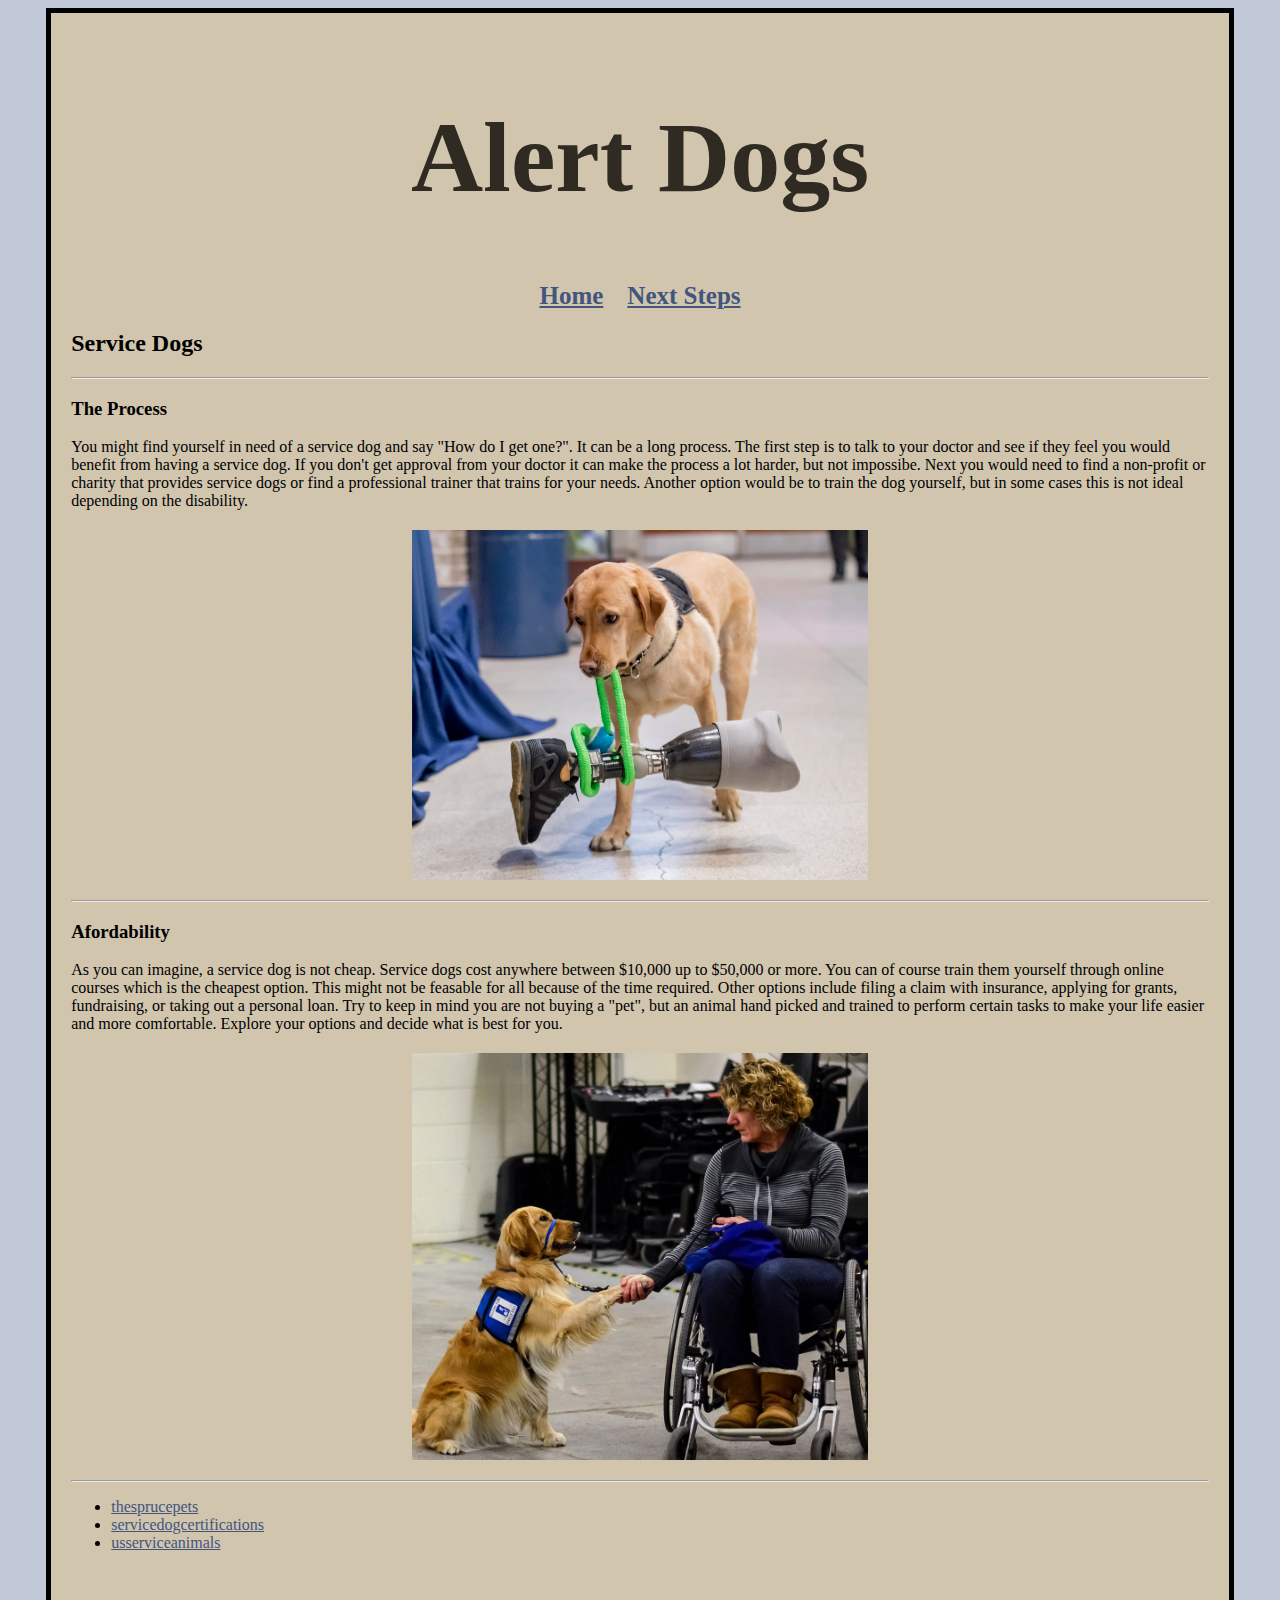
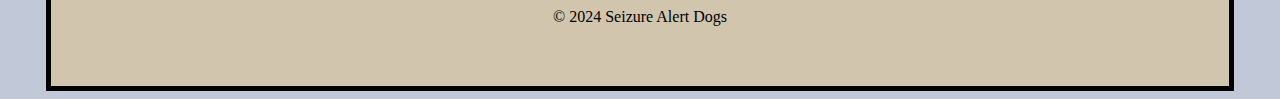
<file: html5_intro_css/about.html>
<!DOCTYPE html>
<html lang="en">
<head>

    <meta charset="UTF-8">
    <meta name="viewport" content="width=device-width, initial-scale=1.0">
    <title>Alert Dogs</title>
    <link rel="stylesheet" href="css/styles.css">
</head>

<body>
    
</body>
<div id="container">
    <header>
            <h1>Alert Dogs</h1>
        </header>
        <nav>
            <a href="index.html">Home</a>
            <a href="about.html">Next Steps</a>
        </nav>
        <main>
            <h2>Service Dogs</h2>
            <hr>
            <h3>The Process</h3>
            <p>You might find yourself in need of a service dog and say "How do I get one?". It can be a long process. The first step is to talk to your doctor and see if they feel you would benefit from having a service dog. If you don't get approval from your doctor it can make the process a lot harder, but not impossibe. Next you would need to find a non-profit or charity that provides service dogs or find a professional trainer that trains for your needs. Another option would be to train the dog yourself, but in some cases this is not ideal depending on the disability.</p>
            <img src="images/P153-071_(2)_(1).jpg" alt="dogs">
            <hr>
            <h3>Afordability </h3>
            <p>As you can imagine, a service dog is not cheap. Service dogs cost anywhere between $10,000 up to $50,000 or more. You can of course train them yourself through online courses which is the cheapest option. This might not be feasable for all because of the time required. Other options include filing a claim with insurance, applying for grants, fundraising, or taking out a personal loan. Try to keep in mind you are not buying a "pet", but an animal hand picked and trained to perform certain tasks to make your life easier and more comfortable. Explore your options and decide what is best for you. 
            </p>
            <img src="images/Service-Dogs_Web-e1482068402805-1024x914.jpg" alt="dogs">
            <hr>
            <ul>
                <li><a href="https://www.thesprucepets.com/types-of-service-dogs-4587180" target="_blank">thesprucepets</a></li>
                <li><a href="https://www.servicedogcertifications.org/what-is-a-seizure-alert-dog/" target="_blank">servicedogcertifications</a></li>
                <li><a href="https://usserviceanimals.org/blog/where-to-get-a-service-dog/" target="_blank">usserviceanimals</a></li>
            </ul>

        </main>
        <footer> &copy; 2024 Seizure Alert Dogs</footer>
</div>

</html>
</file>
<file: adv_css/css/styles.css>
/* Global Styles */
body {
    background-color: #818274;
}

img {
    display: block;
    margin: 0 auto;
    width: 100%;
}

a {
    color: #0D0D0D;
}

a:hover {
    color: #593528;
    text-decoration: none;
}

#container {
    background-color: antiquewhite;
    width: 75%;
    margin: 20px auto;
}

h1, h2, h3{
    text-align: center;
    color: #733B36;

}

/* Destop Styles */

nav {
    background-color: #818274;
    padding: 5px 0;
}

nav ul {
    list-style-type: none;
    padding: 0;
    text-align: right;
}    

nav li {
    display: inline-block;
}

nav li a {
    color: #733B36;
    margin-right: 20px;
    text-decoration: none;
    font-size: 20px;
    font-weight: bold;
}

nav li a:hover {
    color: whitesmoke;
}

header h1 {
    text-align: center;
    font-size: 80px;
    color: #733B36;
    text-shadow: 2px 2px 2px #818274;
}

main {
    padding: 20px;
}

main img {
    width: 50%;
}
#lower {
    display: flex;
}

.col {
    padding: 10;
    margin: 10px;
    border: 2px solid #593528;
    width: 33.33%;
}

footer {
    padding: 40px 0;
    text-align: center;
}

hr{
    width: 90%;
}

.button {
    display: inline-block;
    background-color: #818274;
    width: 125px;
    height: 35px;
    color: #593528;
    text-decoration: none;
    text-align: center;
    line-height: 30px;
    margin-top: 10px;
    border-radius: 10px;
    margin-left: auto;
    margin-right: auto;  
}

.button:hover {
    color: antiquewhite;
}

#xpacs {
    display: flex;
    width: 100%;
}

.xpacscover {
    margin: 10px;
}

.xpacscover img {
    width: 100%;
}
</file>
<file: Final/css/styles.css>
/* Gloabl Styles */
img{
    display: block;
    margin: 0 auto;
    width: 80%; 
 }
 
 body{
     background-color: #818274;
 }
 
 #container{
     background-color: antiquewhite;
     padding: 10px;
 }
 
 h1,h2,h3 {
    text-align: center;
 }

 h1,.roboto-medium {
    font-family: "Roboto", sans-serif;
    font-weight: 900;
    font-style: normal;
  }
  
 h2,.anta-regular {
        font-family: "Anta", sans-serif;
        font-weight: 400;
        font-style: normal;
      }
      
 a {
     color: black;
     text-decoration: none;
 }
 
 a:hover {
     color: #818274;
     text-decoration: none;
 }
 
 /* Mibile Styles */
 nav {
     background-color: #733B36;
     padding: 10px;
 }
 nav ul {
     list-style: none;
     padding: 0;
 }
 nav li {
     display: block;
 }
 
 nav li a {
     display: block;
     height: 40px;
     line-height: 40px;
     color: white;
     background-color: #818274;
     text-align: center;
     margin: 5px 0;
     font-size: 15px;
     font-weight: bold;
     text-decoration: none;
 }
 
 nav li a :hover {
     background-color: #b3eee4;
 }
 
 header h1 {
     font-size: 40px;
     color: #733B36;
    
 }
 
 main {
     border: 2px solid #818274;
     padding: 10px;
     margin: 10px 0;
 }
 
 #lower {
     border: 2px solid #818274;
     padding: 2px;
 }
 
 .col {
     border:  2px solid #818274;
     margin: 10px;
     padding: 10px;
 }
 
 footer {
     padding: 40px 0;
     text-align: center;
 }
 
 .button {
     display: block;
     margin: 10px auto;
     text-align: center;
     background-color: #733B36;
     width: 120px;
     height: 40px;
     line-height: 40px;
     text-decoration: none;
     border: 2px solid black;
     border-radius: 10px;
 }
 
 .button:hover {
     color: #818274;
 }
 
 /* Tablet Styles */
 
 @media(min-width: 786px) {
     nav {
         text-align: center;
     }
     nav li {
         display: inline-block;
     }
     nav li a {
         width: 200px;
     }
     main img {
         width: 75%;
     }
     .col img {
         width: 75%;
     }
 }
 
 /* Desktop Styles */
 
 @media (min-width: 1024px) {
      #container {
             width: 65%;
             margin: 20px auto;
         }
     #lower {
        
         width: 100%;
         display: flex;
     }
     
     .col {
         width: 33.33%;
     }
 }
</file>
<file: html5_intro_css/css/styles.css>
body{
    background-color: #C1C9D9;
}

#container {
    background-color: #d1c5ae;
    padding: 20px;
    width: 90%;
    margin: 0 auto;
    border: 5px solid black;
}

header h1 {
    text-align: center;
    font-size: 100px;
    color: #302b22;

}

nav{
    text-align: center;

}

nav a {
    font-size: 25px;
    font-weight: bold;
    margin: 0 10px;
}

nav a:hover {
    color: black;
    text-decoration: none;
}

main img {
    display: block;
    width: 40%;
    margin: 20px auto;
}

a {
    color: #41557e;
}

a:hover {
    color:#000;
    text-decoration: none;
}

footer {
    padding: 40px 0;
    text-align: center;
}
</file>
<file: reponsive/css/styles.css>
/* Gloabl Styles */
img{
   display: block;
   margin: 0 auto;
   width: 80%; 
}

body{
    background-color: teal;
}

#container{
    background-color: antiquewhite;
    padding: 10px;
}

h1,h2,h3 {
    text-align: center;
}

a {
    color: black;
    text-decoration: none;
}

a:hover {
    color: #818274;
    text-decoration: none;
}

/* Mibile Styles */
nav {
    background-color: #733B36;
    padding: 10px;
}
nav ul {
    list-style: none;
    padding: 0;
}
nav li {
    display: block;
}

nav li a {
    display: block;
    height: 40px;
    line-height: 40px;
    color: white;
    background-color: #818274;
    text-align: center;
    margin: 5px 0;
    font-size: 15px;
    font-weight: bold;
    text-decoration: none;
}

nav li a :hover {
    background-color: #b3eee4;
}

header h1 {
    font-size: 40px;
    color: #733B36;
}

main {
    border: 2px solid #818274;
    padding: 10px;
    margin: 10px 0;
}

#lower {
    border: 2px solid #818274;
    padding: 10px;
}

.col {
    border:  2px solid #818274;
    margin: 10px;
    padding: 10px;
}

footer {
    padding: 40px 0;
    text-align: center;
}

.button {
    display: block;
    margin: 10px auto;
    text-align: center;
    background-color: #733B36;
    width: 120px;
    height: 40px;
    line-height: 40px;
    text-decoration: none;
    border: 2px solid black;
    border-radius: 10px;
}

.button:hover {
    color: #818274;
}

/* Tablet Styles */

@media(min-width: 786px) {
    nav {
        text-align: center;
    }
    nav li {
        display: inline-block;
    }
    nav li a {
        width: 200px;
    }
    main img {
        width: 75%;
    }
    .col img {
        width: 75%;
    }
}

/* Desktop Styles */

@media (min-width: 1024px) {
     #container {
            width: 65%;
            margin: 20px auto;
        }
    #lower {
       
        width: 100%;
        display: flex;
    }
    
    .col {
        width: 33.33%;
    }
}
</file>
